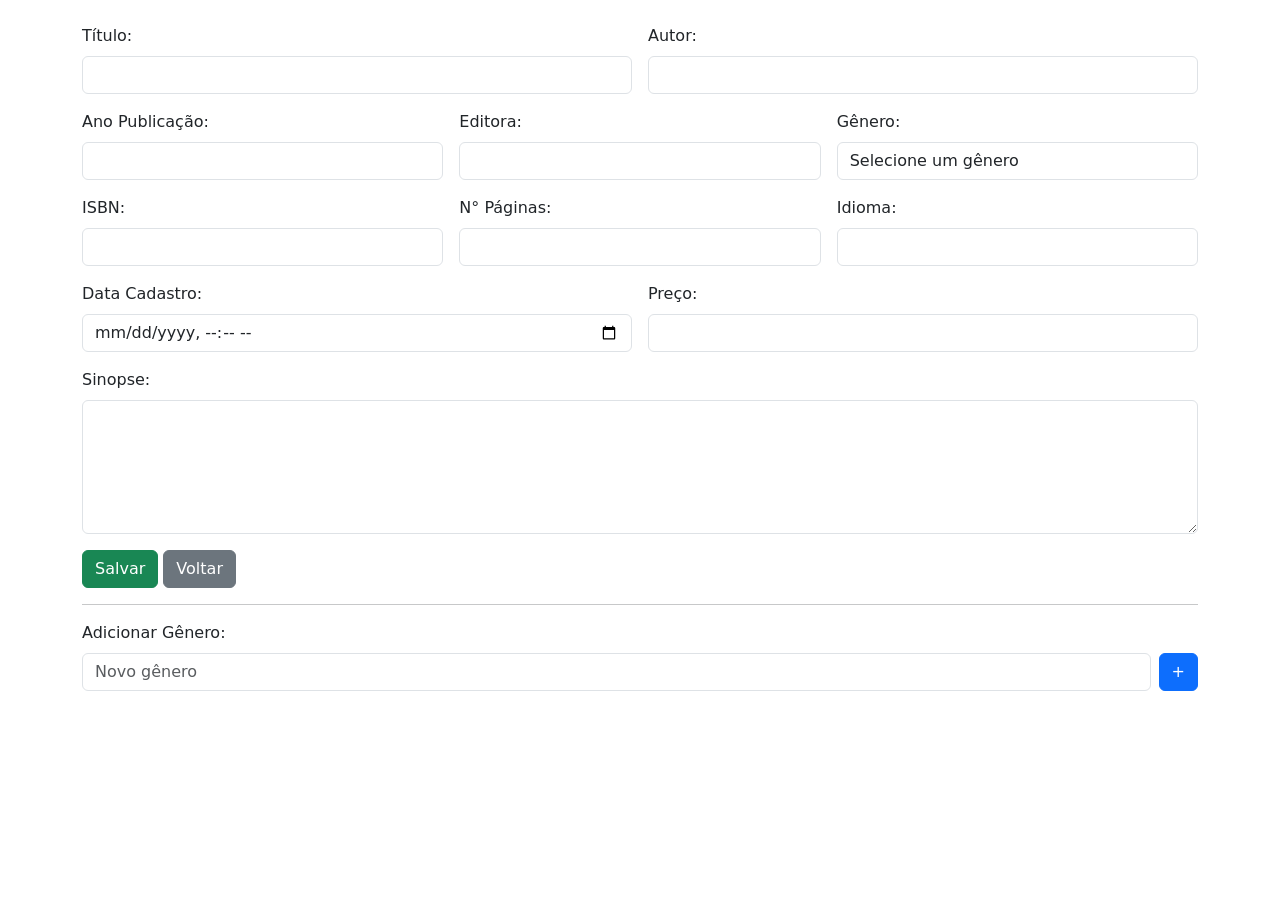
<file: src/main/resources/templates/livro/form.html>
<!DOCTYPE html>
<html xmlns:th="http://www.thymeleaf.org">

<head>
    <meta charset="UTF-8">
    <title th:text="${livro.id_livro} != null ? 'Editar Livro' : 'Novo Livro'"></title>
    <link rel="stylesheet" href="https://cdn.jsdelivr.net/npm/bootstrap@5.3.0/dist/css/bootstrap.min.css">
</head>

<body>
    <div class="container mt-4">

        <h1 th:text="${view} ? 'Visualizar Livro' : (${livro.id_livro} != null ? 'Editar Livro' : 'Novo Livro')"></h1>

        <form th:action="@{/livro/salvar}" th:object="${livro}" method="post" class="row g-3"> <input type="hidden"
                th:field="*{id_livro}" />

            <div class="col-md-6"> <label for="titulo" class="form-label">Título:</label> <input type="text"
                    class="form-control" th:disabled="${view}" id="titulo" th:field="*{titulo}" required /> </div>

            <div class="col-md-6"> <label for="autor" class="form-label">Autor:</label> <input type="text"
                    class="form-control" th:disabled="${view}" id="autor" th:field="*{autor}" required /> </div>

            <div class="col-md-4"> <label for="ano_publicacao" class="form-label">Ano Publicação:</label> <input
                    type="number" class="form-control" th:disabled="${view}" id="ano_publicacao"
                    th:field="*{ano_publicacao}" /> </div>

            <div class="col-md-4"> <label for="editora" class="form-label">Editora:</label> <input type="text"
                    class="form-control" th:disabled="${view}" id="editora" th:field="*{editora}" /> </div>

            <div class="col-md-4"> <label for="genero" class="form-label">Gênero:</label> <select
                    class="form-control me-2" id="genero" th:field="*{genero}">

                    <option value="">Selecione um gênero</option>
                    <option th:each="g : ${generos}" th:value="${g.id_genero}" th:text="${g.nome}"></option>
                </select> </div>

            <div class="col-md-4"> <label for="isbn" class="form-label">ISBN:</label> <input type="text"
                    class="form-control" th:disabled="${view}" id="isbn" th:field="*{isbn}" /> </div>

            <div class="col-md-4"> <label for="num_paginas" class="form-label">N° Páginas:</label> <input type="number"
                    class="form-control" th:disabled="${view}" id="num_paginas" th:field="*{num_paginas}" /> </div>

            <div class="col-md-4"> <label for="idioma" class="form-label">Idioma:</label> <input type="text"
                    class="form-control" th:disabled="${view}" id="idioma" th:field="*{idioma}" /> </div>

            <div class="col-md-6"> <label for="data_cadastro" class="form-label">Data Cadastro:</label> <input
                    type="datetime-local" class="form-control" th:disabled="${view}" id="data_cadastro"
                    th:field="*{data_cadastro}" /> </div>

            <div class="col-md-6"> <label for="preco" class="form-label">Preço:</label> <input type="number" step="0.01"
                    class="form-control" th:disabled="${view}" id="preco" th:field="*{preco}" /> </div>

            <div class="col-md-12"> <label for="sinopse" class="form-label">Sinopse:</label> <textarea
                    class="form-control" th:disabled="${view}" id="sinopse" th:field="*{sinopse}" rows="5"></textarea>
            </div>

            <div class="col-12"> <button th:if="!${view}" type="submit" class="btn btn-success">Salvar</button> <a
                    th:href="@{/livro/listall}" class="btn btn-secondary">Voltar</a> </div>

        </form>

        <hr />
        <form th:action="@{/genero/salvar}" method="post" class="mt-3">
            <label for="novoGenero" class="form-label">Adicionar Gênero:</label>
            <div class="d-flex">
                <input type="text" id="novoGenero" name="nome" class="form-control me-2" placeholder="Novo gênero" required>
                <button type="submit" class="btn btn-primary">+</button>
            </div>
        </form>
        
    </div>
    <script src="https://cdn.jsdelivr.net/npm/bootstrap@5.3.0/dist/js/bootstrap.bundle.min.js"></script>
</body>

</html>
</file>
